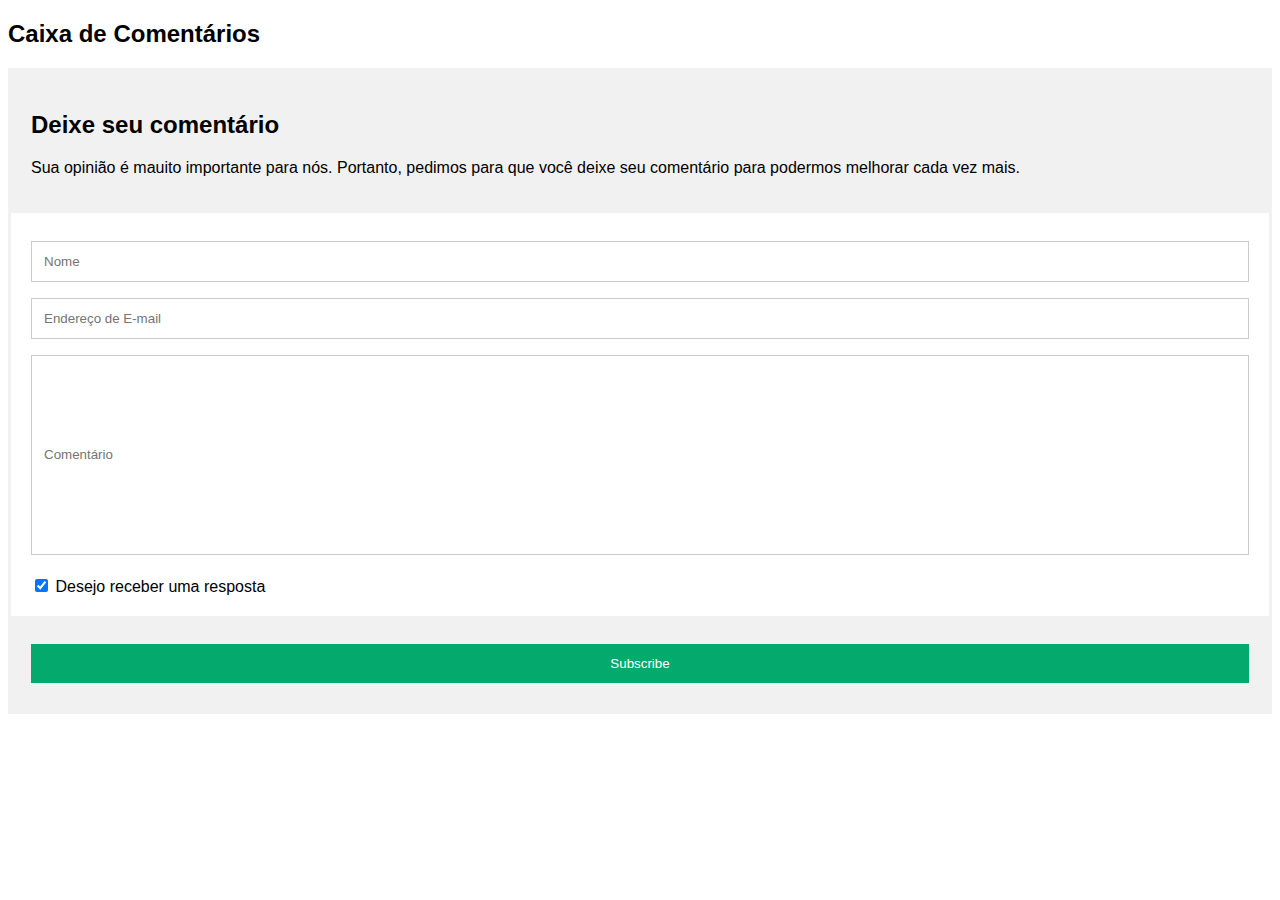
<file: Codigo/Comentarios_Rf09/comentarios.html>
<!DOCTYPE html>
<html>
<style>
body {font-family: Arial, Helvetica, sans-serif;}

form {
  border: 3px solid #f1f1f1;
  font-family: Arial;
}

.container {
  padding: 20px;
  background-color: #f1f1f1;
}

input[type=text], input[type=submit] {
  width: 100%;
  padding: 12px;
  margin: 8px 0;
  display: inline-block;
  border: 1px solid #ccc;
  box-sizing: border-box;
}
input[type=text2] {
  width: 100%;
  height: 200px;
  padding: 12px;
  margin: 8px 0;
  display: inline-block;
  border: 1px solid #ccc;
  box-sizing: border-box;
}

input[type=checkbox] {
  margin-top: 16px;
}

input[type=submit] {
  background-color: #04AA6D;
  color: white;
  border: none;
}

input[type=submit]:hover {
  opacity: 0.8;
}
</style>
<body>

<h2>Caixa de Comentários</h2>

<form action="#">
  <div class="container">
    <h2>Deixe seu comentário</h2>
    <p>Sua opinião é mauito importante para nós. Portanto, pedimos para que você deixe seu comentário para podermos melhorar cada vez mais.</p>
  </div>

  <div class="container" style="background-color:white">
    <input type="text" placeholder="Nome" name="name" required>
    <input type="text" placeholder="Endereço de E-mail" name="mail">
    <input type="text2" placeholder="Comentário" name="comment" required>
    <label>
      <input type="checkbox" checked="checked" name="subscribe"> Desejo receber uma resposta
    </label>
  </div>

  <div class="container">
    <input type="submit" value="Subscribe">
  </div>
</form>

</body>
</html>
</file>
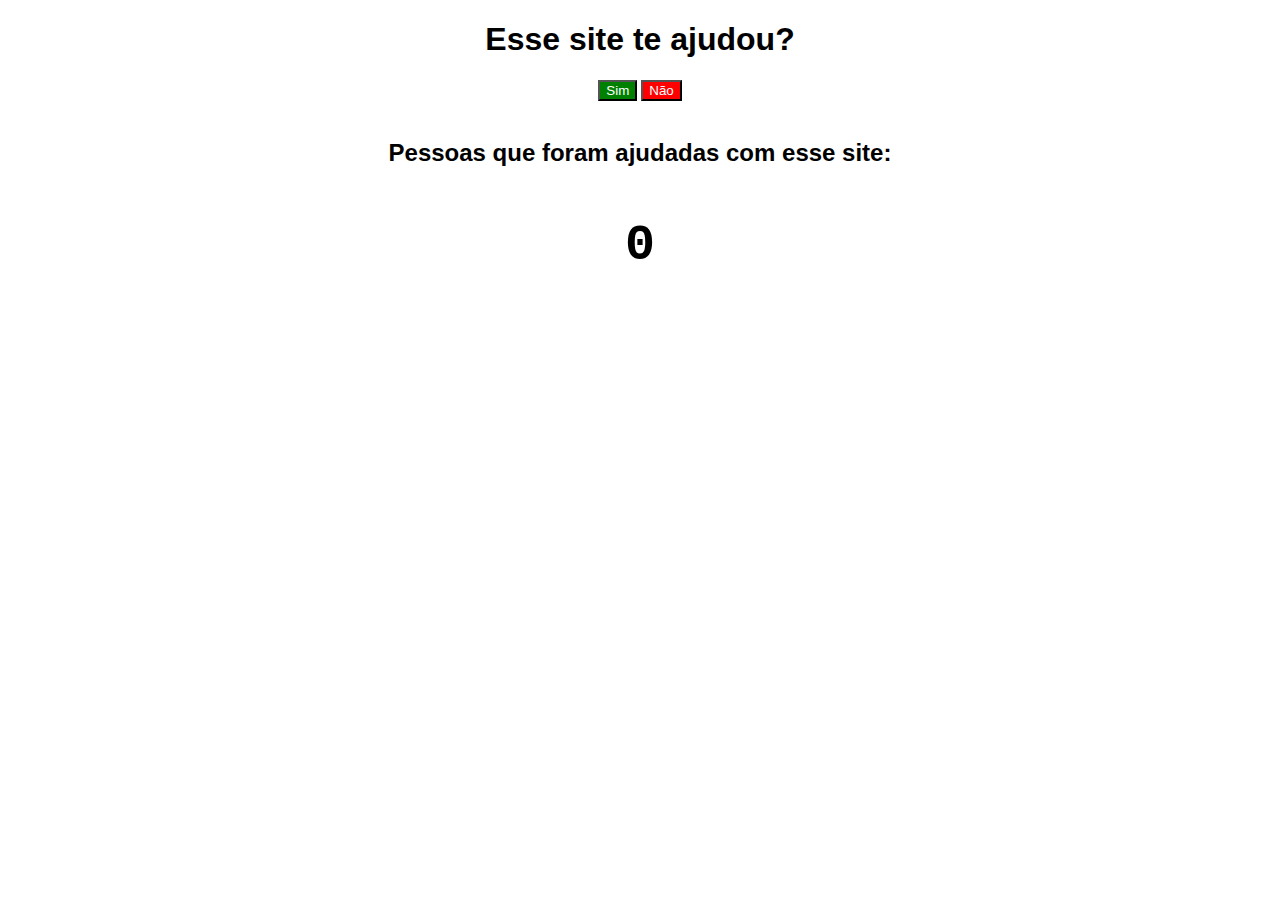
<file: Codigo/ContadorAvaliacoes(RF10e11)/contador.html>
<!DOCTYPE html>
<html lang="pt-br">

<head>
    <meta charset="utf-8">
    <meta name="viewport" content="width=device-width, initial-scale=1.0">
    <link rel="stylesheet" href="contador.css">

    <title>Contador</title>

</head>

<body>
    <div align=center>
        <h1>Esse site te ajudou?</h1>
        <button onclick="salvaAvaliacao()" id="btnSim">Sim</button>
        <button id="btnNao">Não</button>
    

        <br><br>
        
        <h2>Pessoas que foram ajudadas com esse site: </h2>
        <div id="tela">  
            <div id="zero">0</div>     
        </div>
        
    

    </div>


    <script src="script_contador.js"></script>
</body>

</html>
</file>
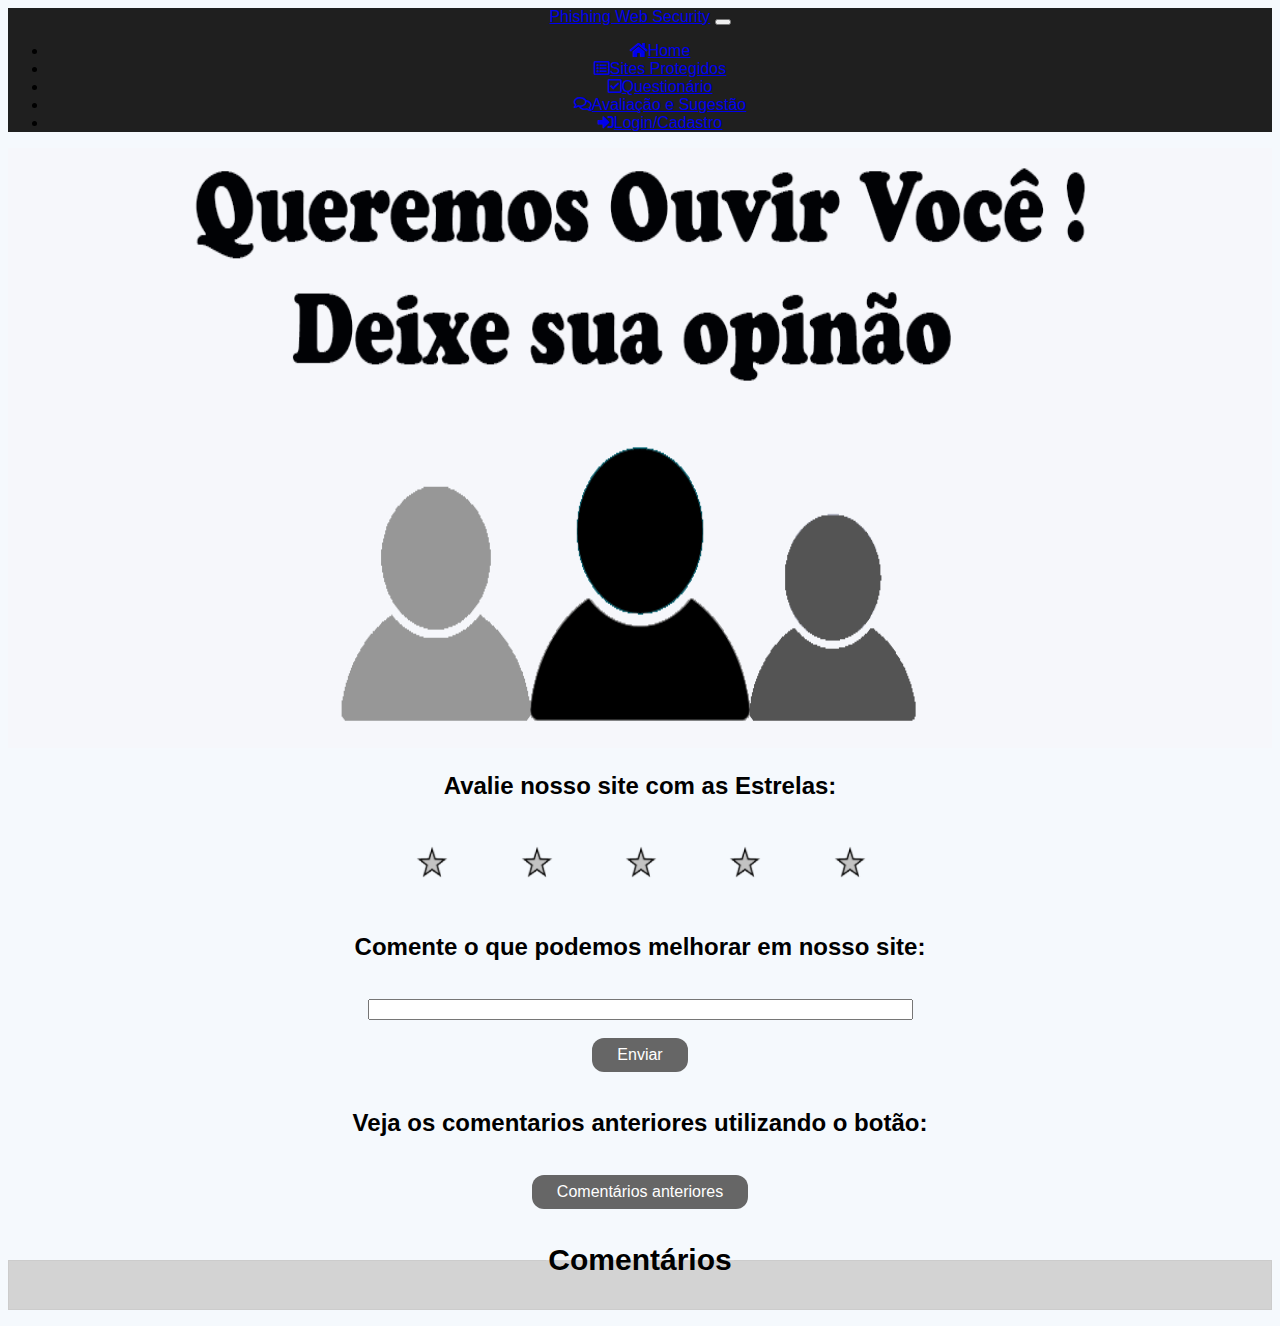
<file: Codigo/Espacoavaliacoes_rf04/index_avaliacao.html>
<!DOCTYPE html>
<html lang="pt-br">

<head>
    <meta charset="utf-8">
    <meta name="viewport" content="width=device-width, initial-scale=1.0">
    <link rel="stylesheet" href="avaliacao.css">
    <link href="https://cdn.jsdelivr.net/npm/bootstrap@5.0.0-beta3/dist/css/bootstrap.min.css" rel="stylesheet" integrity="sha384-eOJMYsd53ii+scO/bJGFsiCZc+5NDVN2yr8+0RDqr0Ql0h+rP48ckxlpbzKgwra6" crossorigin="anonymous">
    <link rel="stylesheet" href="https://use.fontawesome.com/releases/v5.0.8/css/all.css">
    <link href="https://maxcdn.bootstrapcdn.com/font-awesome/4.7.0/css/font-awesome.min.css" rel="stylesheet"
        integrity="sha384-wvfXpqpZZVQGK6TAh5PVlGOfQNHSoD2xbE+QkPxCAFlNEevoEH3Sl0sibVcOQVnN" crossorigin="anonymous">

    <title>Avalie</title>

</head>
<header>

    <nav class="navbar navbar-expand-md navbar-dark bg-dark">
        <div class="container">
            <a class="navbar-brand" href="../index.html">Phishing Web Security</a>
            <button class="navbar-toggler" type="button" data-toggle="collapse" data-target="#navbarsExampleDefault"
                aria-controls="navbarsExampleDefault" aria-expanded="false" aria-label="Toggle navigation">
                <span class="navbar-toggler-icon"></span>
            </button>
    
            <div class="collapse navbar-collapse justify-content-end" id="navbarsExampleDefault">
                <ul class="navbar-nav m-auto">
                    <li class="nav-item m-auto">
                        <a class="nav-link" href="../index.html"><i class="fas fa-home"></i>Home</a>
                    </li>
                    <!-- <li class="nav-item">
                        <a class="nav-link" href="index.html">Sobre</a>
                    </li>-->
                    <li class="nav-item">
                        <a class="nav-link" href="../sites_seguros.html"><i class="far fa-list-alt"></i>Sites
                            Protegidos</a>
                    </li>
                    <li class="nav-item">
                        <a class="nav-link" href="../survey.html" target="_blank"><i
                                class="far fa-check-square"></i>Questionário</a>
                    </li>
                    <li class="nav-item">
                        <a class="nav-link" href="../index_avaliacao.html"><i
                                class="far fa-comments"></i>Avaliação e Sugestão</a>
                    </li>
                    <li class="nav-item">
                        <a class="nav-link" href="../index-login.html"><i
                                class="fas fa-sign-in-alt"></i>Login/Cadastro</a>
                    </li>
                </ul>
            </div>

</header>


<body>    
    
    <img src="../imagens/Fundoavalie.png" alt="placeholder" width="100%" height="600">
    <h2>Avalie nosso site com as Estrelas:</h2>
    <a href="javascript:void(0)" onclick="Avaliar(1)">
        <img src="../imagens/starOFF.png"  width="100px" id="s1"></a>

    <a href="javascript:void(0)" onclick="Avaliar(2)">
        <img src="../imagens/starOFF.png" width="100px"id="s2"></a>

    <a href="javascript:void(0)" onclick="Avaliar(3)">
        <img src="../imagens/starOFF.png" width="100px" id="s3"></a>

    <a href="javascript:void(0)" onclick="Avaliar(4)">
        <img src="../imagens/starOFF.png" width="100px" id="s4"></a>

    <a href="javascript:void(0)" onclick="Avaliar(5)">
        <img src="../imagens/starOFF.png" width="100px" id="s5"></a>

    
    
    
    <h2>Comente o que podemos melhorar em nosso site:</h2>
    <br>
    <div id="formContatos">
        <input type="text" size="65px" id="campoNome"><br>
        <br>
        <button id="btnIncluirContato">Enviar</button>
    </div>
    <br>
    <h2>Veja os comentarios anteriores utilizando o botão:</h2>
    <br><button id="btnCarregaDados">Comentários anteriores</button>
    
    <form>
        <br>
        <fieldset>
            <legend>Comentários</legend>
            <div id="tela"></div>
        </fieldset>
    </form>


    

    <script src="script_avaliacoes.js"></script>
    <script src="https://cdn.jsdelivr.net/npm/bootstrap@5.0.0-beta3/dist/js/bootstrap.bundle.min.js" integrity="sha384-JEW9xMcG8R+pH31jmWH6WWP0WintQrMb4s7ZOdauHnUtxwoG2vI5DkLtS3qm9Ekf" crossorigin="anonymous"></script>
</body>

</html>
</file>
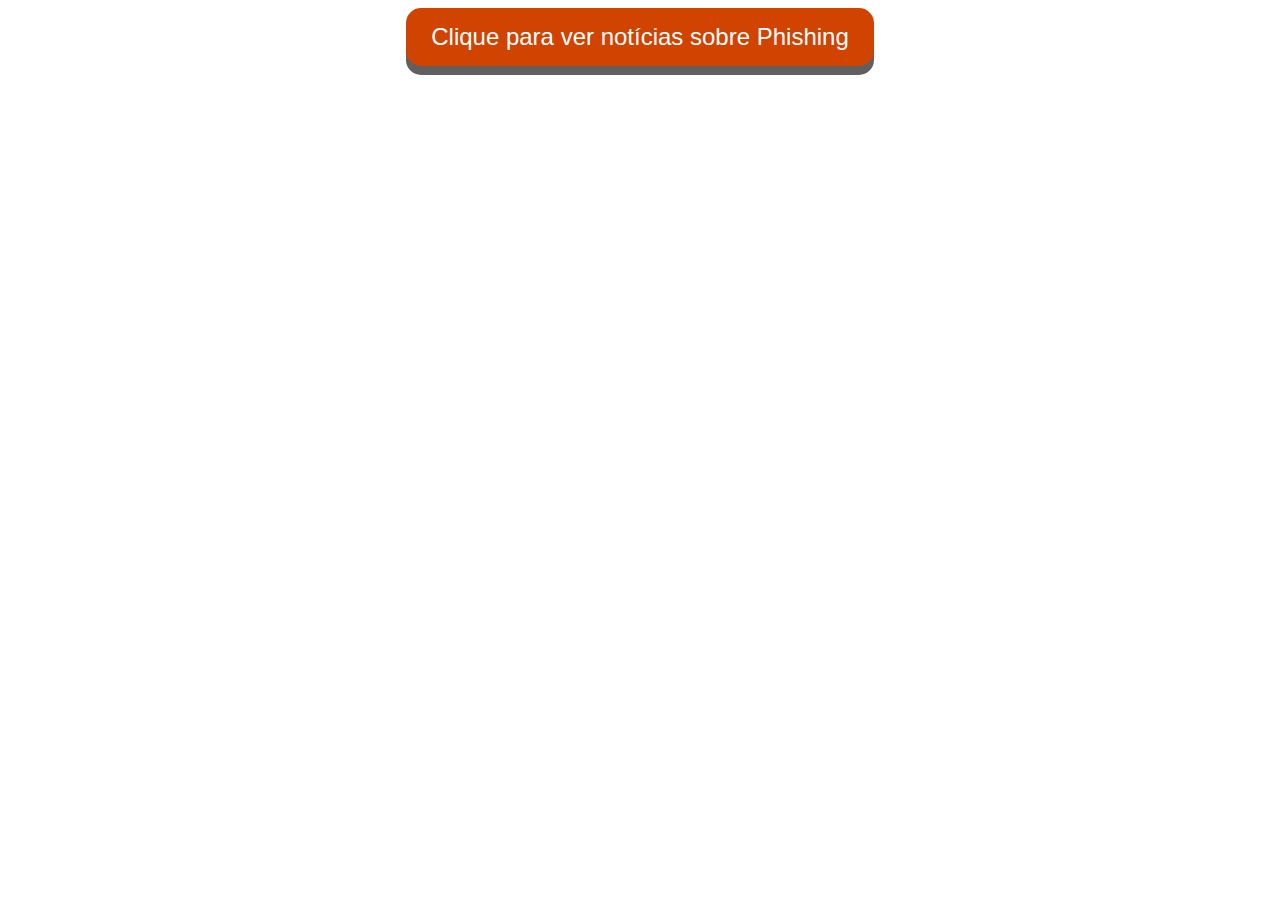
<file: Codigo/Google_News/Botao_Noticia.html>
<!DOCTYPE html>
<html lang="en">
<head>
    <meta charset="UTF-8">
    <meta http-equiv="X-UA-Compatible" content="IE=edge">
    <meta name="viewport" content="width=device-width, initial-scale=1.0">
    <title>Document</title>
    <link rel="stylesheet" href="Styles_Noticia.css">
</head>
<body>
    

    
    <input type="hidden" id="txtPesquisa">
    <button class="button_search" id="btnPesquisa">Clique para ver notícias sobre Phishing</button>
    <br><br>
    
    


    <div id="tela">
        <div class="box-noticia">

        </div>
        <script src="Noticia_Api.js"></script>
</body>
</html>
</file>
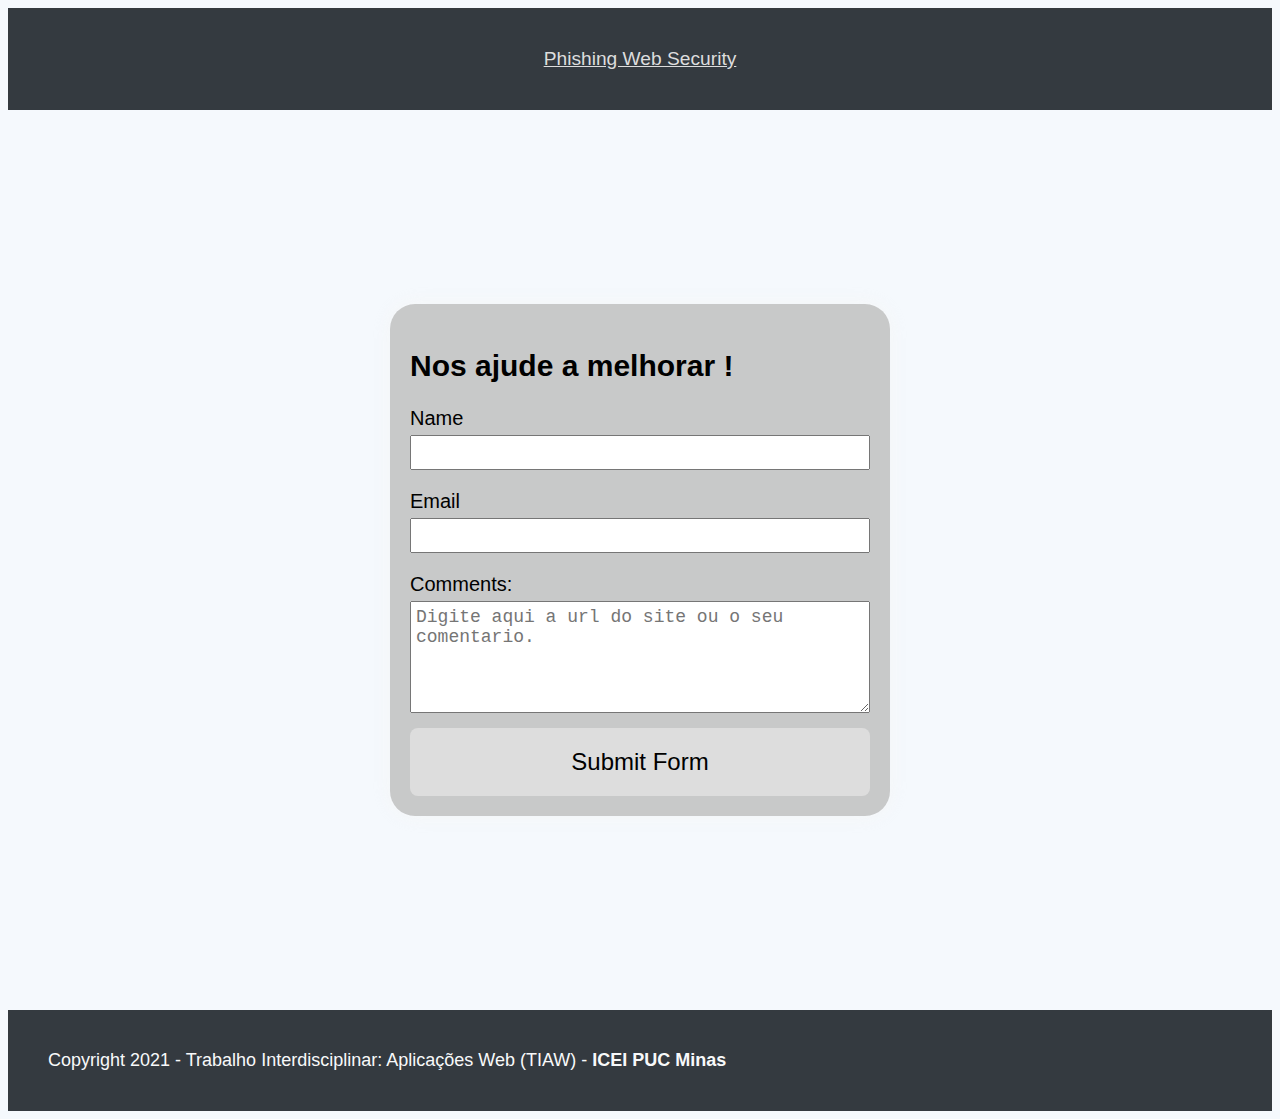
<file: Codigo/Sugestão de Site Seguros (RF14)/mail.html>
<!DOCTYPE html>
<html lang="en">

<head>
    <meta charset="UTF-8">
    <meta http-equiv="X-UA-Compatible" content="IE=edge">
    <meta name="viewport" content="width=device-width, initial-scale=1.0">
    <link rel="stylesheet" href="mail.css" />
    <title>Contato</title>
</head>

<body>
    <nav class="navbar navbar-expand-md navbar-dark bg-dark">
        <div class="container">
            <a class="navbar-brand" href="../index.html">Phishing Web Security</a>
        </div>
    </nav>
    <!--Mailto Form-->
    <div>
    </div>
    <section>
        <div class="mailDiv">
            <form class="form" action="https://formsubmit.co/992502c3d903c4fb08fcd6d891d185c0" method="POST">
                <div class="form-group">
                    <h2>Nos ajude a melhorar !</h2>
                </div>
                <div class="form-group">
                    <label for="name">Name</label>
                    <input type="text" id="name" name="name" required>
                </div>
                <div class="form-group">
                    <label for="email">Email</label>
                    <input type="email" id="email" name="email" required>
                </div>
                <div class="form-group">
                    <label for="comments">Comments:</label><br>
                    <textarea type="text" id="comments" placeholder="Digite aqui a url do site ou o seu comentario."
                        name="message" rows="5" required></textarea>
                </div>
                    <button type="submit">Submit Form</button>
            </form>
        </div>
    </section>

    <!-- Rodapé -->
    <footer class="text-light">
        <div class="row">
            <div class="col-lg-1">
                <div class="direitosautorais">
                    Copyright 2021 - Trabalho Interdisciplinar: Aplicações Web (TIAW) - <b>ICEI PUC Minas</b>
                </div>
            </div>
        </div>
    </footer>
    <script src="https://cdn.jsdelivr.net/npm/bootstrap@5.0.0-beta3/dist/js/bootstrap.bundle.min.js"
        integrity="sha384-JEW9xMcG8R+pH31jmWH6WWP0WintQrMb4s7ZOdauHnUtxwoG2vI5DkLtS3qm9Ekf" crossorigin="anonymous">
    </script>
</body>

</html>
</file>
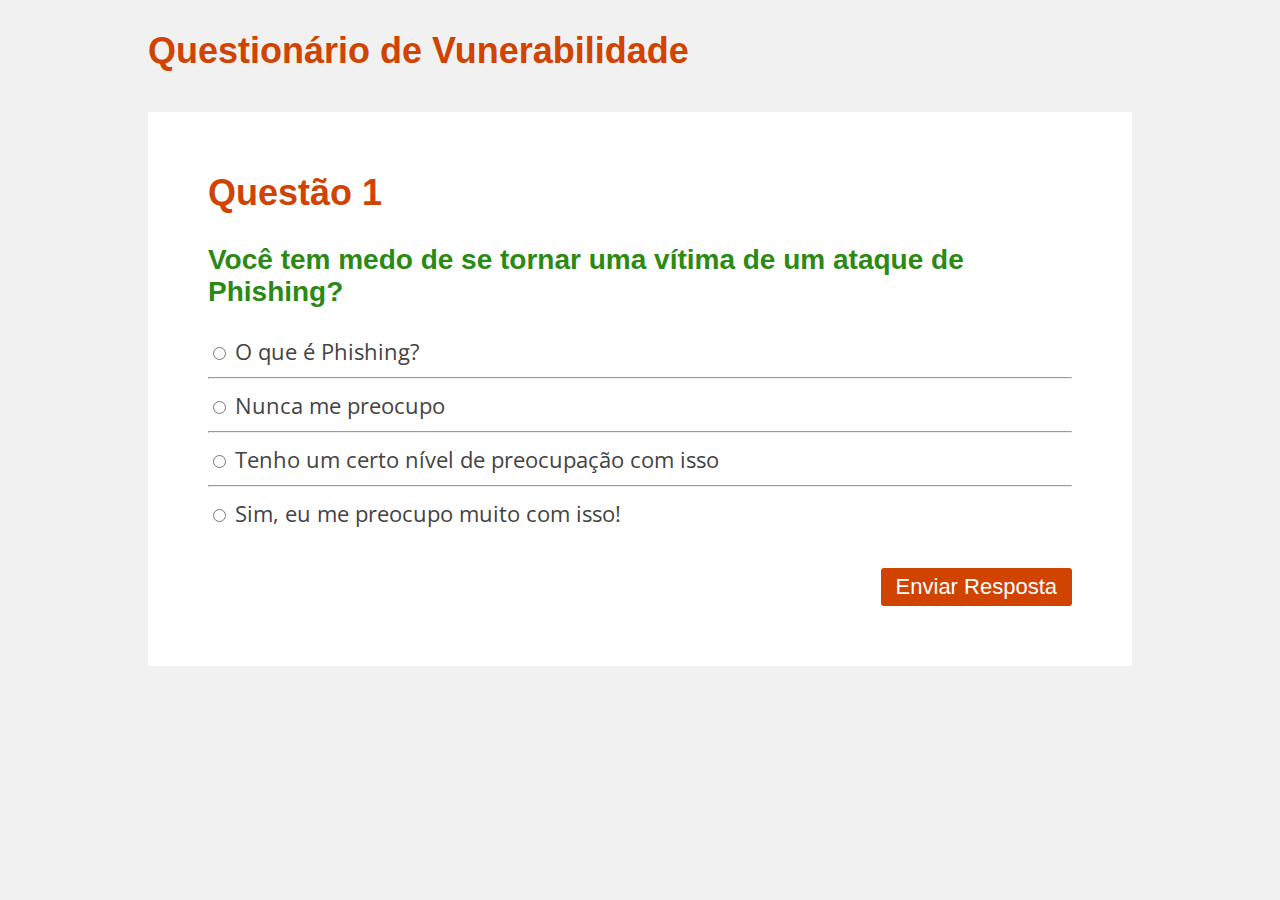
<file: Codigo/Questionário de Vulnerabilidade (RF-03)/HTML/survey.html>
<html lang="en">
<head>
  <meta charset="utf-8">

  <title>Questionário de Vunerabilidade</title>
  <meta name="description" content="Survey">
  <meta name="author" content="Caio Eduardo">

  <link rel="stylesheet" href="../CSS/style_survey.css">
</head>

<body>

  <div class="container">	
    <div class="row">
  	  <div class="two-thirds column">
        <div class="title">
          <h2>Questionário de Vunerabilidade</h2>
        </div>

        <div id="progress_bar"></div>
  	  	<form class="questions_box">

  	  		<div id="question-1">
  	  		  <h2>Questão 1</h2>
  	  			<h3>Você tem medo de se tornar uma vítima de um ataque de Phishing?</h3>
  	  			<input id="question-1-answer-a" type="radio" name="favelang" value=1> O que é Phishing?<br>
            <hr>
  				  <input id="question-1-answer-b" type="radio" name="favelang" value=2> Nunca me preocupo<br>
            <hr>
            <input id="question-1-answer-c" type="radio" name="favelang" value=3> Tenho um certo nível de preocupação com isso<br>
            <hr>
  				  <input id="question-1-answer-d" type="radio" name="favelang" value=4> Sim, eu me preocupo muito com isso!<br><br>
  				  <div id="submit1" class="button">Enviar Resposta</div>
            <div class="clearfix"></div>
  			  </div>

  			  <div id="question-2">
  				  <h2>Questão 2</h2>
  				  <h3>Você utiliza a mesma senha para tudo?</h3>
  	  		  <input id="question-2-answer-a" type="radio" name="favelang" value="1"> Sim!<br>
            <hr>
  				  <input id="question-2-answer-b" type="radio" name="favelang" value="2"> Só para as senhas de cartão de crédito<br>
            <hr>
            <input id="question-2-answer-c" type="radio" name="favelang" value="3"> Não, uso também algumas variações da minha principal senha<br> 
            <hr>
  				  <input id="question-2-answer-d" type="radio" name="favelang" value="4"> Não, todas são completamente diferentes!<br><br>
  				  <div id="submit2" class="button">Enviar Resposta</div>
            <div class="clearfix"></div>
  			  </div>
  			
  			  <div id="question-3">	
  				  <h2>Questão 3</h2>
  				  <h3>Você confia em um e-mail da sua empresa ou banco que solicite uma senha sua?</h3>
  	  		  <input id="question-3-answer-a" type="radio" name="favelang" value="1"> Sim, afinal, o remetente é a empresa que eu trabalho ou o meu banco!<br>
            <hr>
  				  <input id="question-3-answer-b" type="radio" name="favelang" value="2"> Se parece oficial, sim<br>
            <hr>
            <input id="question-3-answer-c" type="radio" name="favelang" value="3"> Dependendo do que outras pessoas que também receberam o e-mail disserem, sim<br>
            <hr>
  				  <input id="question-3-answer-d" type="radio" name="favelang" value="4"> De jeito nenhum, essas empresas nunca pediriam por esse tipo informação!<br><br>
  				  <div id="submit3" class="button">Enviar Resposta</div>
            <div class="clearfix"></div>
  			  </div>

          <div id="question-4">
            <h2>Questão 4</h2>
            <h3>Você costuma usar cartão de crédito virtual em compras online?</h3>
            <input id="question-4-answer-a" type="radio" name="favelang" value="1"> Não<br>
            <hr>
            <input id="question-4-answer-b" type="radio" name="favelang" value="2"> Raramente uso<br> 
            <hr>
            <input id="question-4-answer-c" type="radio" name="favelang" value="3"> Uso, mas não é o meu meio de pagamento preferencial<br> 
            <hr>
            <input id="question-4-answer-d" type="radio" name="favelang" value="4"> Sim, usualmente<br><br>
            <div id="submit4" class="button">Enviar Resposta</div>
            <div class="clearfix"></div>
          </div>

          <div id="question-5">
            <h2>Questão 5</h2>
            <h3>Você utiliza algum serviço de antivírus?</h3>
            <input id="question-5-answer-a" type="radio" name="favelang" value="1"> Não, nem mesmo um gratuito<br>
            <hr>
            <input id="question-5-answer-b" type="radio" name="favelang" value="2"> Sim, utilizo a versões não pagas<br>
            <hr>
            <input id="question-5-answer-c" type="radio" name="favelang" value="3"> Sim, renovo anualmente a licensa de meu antivírus<br>
            <hr>
            <input id="question-5-answer-d" type="radio" name="favelang" value="4"> Tenho antivírus em todos os meus dispositivos, inclusive celular!<br><br>
            <div id="submit5" class="button">Enviar Resposta</div>
            <div class="clearfix"></div>
          </div>

          <div id="question-6"> 
            <h2>Obrigado por responder este questionário!</h2>
            <h3>Sua pontuação é: </h3>
            <h1 id=printtotalscore></h1>
            <p id=printscoreinfo></p><br>

            <h3>O que é Phishing?</h3>
              <spam>
                Phishing é uma técnica de engenharia social usada para enganar usuários e obter informações 
                confidenciais como nome de usuário, senha e detalhes do cartão de crédito. <br><br>  
                Fonte: <a href="https://pt.wikipedia.org/wiki/Phishing" target="_blank">https://pt.wikipedia.org/wiki/Phishing</a>    
              </spam>

            <br><br><br>  

            <h3>Você sabia?</h3>
              <spam> 
                No Brasil, foram registradas mais de 8,4 bilhões de tentativas de ataques cibernéticos durante 2020, 
                segundo a pesquisa Panorama de Ameaças Cibernéticas no Brasil, desenvolvida pelo FortiGuard Labs, 
                laboratório de investigação e inteligência de ameaças da Fortinet.
              </spam>

            <br><br><br>  

            <h3>Por isso, é importante manter-se sempre protegido!</h3>
              <spam>
                &bull; Use antivírus, mesmo que grátis, em todos os seus dispositivos, e tenha sempre certeza de que ele está atualizado 
                       para a versão mais recente <br> <hr>
                &bull; Jamais confie em e-mails que solicitem a sua senha, pois nenhuma empresa ou serviço faz isso <br> <hr>
                &bull; Tenha sempre preferência por pagamento através de serviços como o Paypal em compras online, pois
                       você terá uma proteção a mais se houver uma empresa intermediando e, consequentemente, tomando 
                       conta do processo de pagamento para você <br> <hr>
                &bull; Considere usar variações da sua senha principal para que caso ela seja vazada, outras contas
                       não fiquem comprometidas também logo de cara <br> <hr>
                &bull; Escaneie sempre pendrives e arquivos baixados, com o seu antivírus, antes de sequer pensar em acessá-los <br> <hr>
                &bull; E-mails na caixa de spam tem grandes chances de serem golpes se oferecem algo que parece bom demais.
                       Nunca confie neles! O Gmail já os identifica e move, automaticamente, para lá por um motivo! <br>      
              </spam>
          </div>

  	  	</form>

  	  </div>
  	</div>
  </div>

  <script src="../JavaScript/script_survey.js"></script>

</body>
</html>
</file>
<file: Codigo/ContadorAvaliacoes(RF10e11)/contador.css>
#btnSim{
    background-color: green;
    color: white;
}

#btnNao{
    background-color: red;
    color: white;
}


#tela{
    font-family:'Courier New', Courier, monospace;
    font-size: 50px;
    font-weight: bold;
}
#zero{
    padding-top: 30px;
}

h1{
    font-family: 'Open Sans', sans-serif;
}
h2{
    font-family: 'Open Sans', sans-serif;
}
</file>
<file: Codigo/Espacoavaliacoes_rf04/avaliacao.css>
body {
    font-family: "Trebuchet MS", Helvetica, sans-serif;

}


fieldset {
    margin: 1em 0;
    padding: 1em;
    border: 1px solid #ccc;
    background: lightgray;
}

label{
    display: block;
    cursor: pointer;
}

legend{
    font-weight: bold;
}

textarea {
    width: 20em;
    height: 10em;
}

body {
    text-align: center;
    /*background: url(/imagens/fundo2.jpg) no-repeat center center fixed;*/
    background-size: cover;
    background-color: #f5f9fdfd;
    
    
}

h1{
    font-style: italic;
    background-color: rgb(31, 31, 31);
    color: white;
    block-size: 40px;
}

header{
    background-color: rgb(31, 31, 31);
}

#btnIncluirContato{
    background-color: #666; 
    border: none;
    color: white;
    padding: 8px 25px;
    text-align: center;
    text-decoration: none;
    display: inline-block;
    font-size: 16px;
    border-radius: 12px;
    
}

#btnIncluirContato:hover{
    background-color: rgb(160, 160, 160); 
    
}

#btnCarregaDados{
     background-color: #666; 
    border: none;
    color: white;
    padding: 8px 25px;
    text-align: center;
    text-decoration: none;
    display: inline-block;
    font-size: 16px;
    border-radius: 12px;
    

}

#btnCarregaDados:hover{
    background-color: rgb(160, 160, 160); 
}

legend{
    font-size: 30px;
}

/*h1 {
    background-color: lightgray;
}*/
</file>
<file: Codigo/Google_News/Styles_Noticia.css>
body {
    font-family: Arial, Helvetica, sans-serif;
}

.box-noticia {
    margin: 10px 0px;
    overflow: auto;
    color: dimgray;
    clear: both;
}

.box-noticia img {
    float: left;
    margin-right: 10px;
    width: 180px;
}

.box-noticia .titulo {
    font-weight: 700;
}

.box-noticia .creditos {
    color: #2b8a13
}

.button_search {
    justify-content: center;
    margin: auto;

  display: flex;
  padding: 15px 25px;
  font-size: 24px;
  cursor: pointer;
  text-align: center;
  text-decoration: none;
  outline: none;
  color: #fff;
  background-color: #d04301;
  border: none;
  border-radius: 15px;
  box-shadow: 0 9px rgb(97, 96, 96);
}

.button_search:hover {background-color: #d04301}

.button_search:active {
  background-color: #d04301;
  box-shadow: 0 5px #666;
  transform: translateY(4px);
}
</file>
<file: Codigo/Sugestão de Site Seguros (RF14)/mail.css>
.navbar {
    justify-content: center;
    background: #343a40;
}

.navbar-brand {
    font-size: larger;
    padding: 0px;
    margin: 0px;
    color: #ddd;
    text-align: center;
}

/*Rodape*/
.direitosautorais {
    text-align: left;
    color: #f8f9fa;
    font-size: large;
    padding: 0px;
}

.logobottom {
    text-align: end;
}

footer {
    background: #343a40;
    padding: 40px;
}

footer a {
    color: #f8f9fa !important;
}

/*Pagina*/
body {
    font-family: sans-serif;
    background-color: #f5f9fdfd;
}

p,
a {
    color: #ddd;
    font-size: large;
}

* {
    box-sizing: border-box;
}

h1 {
    color: #eee;
    margin-bottom: 30px;
}

.container {
    padding: 40px;
    margin: 0 auto;
    max-width: 1000px;
    text-align: center;
}

/*Form*/

section{
    height: 100vh;
    width: 100%;
    display: flex;
    align-items: center;
    justify-content: center;
    flex-direction: column;
}

.mailDiv {
    box-sizing: border-box;
    width: 90%;
    max-width: 500px;
    margin: 30px auto;
    padding: 20px;
    box-shadow: 0px 0px 20px rgba(245, 245, 245, 0.746);
    background-color: rgba(196, 196, 196, 0.911);
    border-radius: 25px;
}

.form-group{
    width: 100%;
    margin-top: 20px;
    font-size: 20px;
}

.form-group input,
.form-group textarea{
    width:100%;
    padding: 5px;
    font-size: 18px;
    margin-top: 5px;
}

textarea{
    resize: vertical;
}

button[type="submit"]{
    width: 100%;
    border: none;
    outline:none;
    padding: 20px;
    font-size: 24px;
    border-radius: 8px;
    color: rgb(0, 0, 0)/*rgb(27,166,247)*/;
    background-color: #ddd;
    text-align: center;
    cursor: pointer;
    margin-top: 10px;
    transition: .3s ease background-color;
}

button[type="submit"]:hover{
    background-color: aliceblue;
}
</file>
<file: Codigo/Questionário de Vulnerabilidade (RF-03)/CSS/style_survey.css>
@import 'https://fonts.googleapis.com/css?family=Montserrat|Open+Sans';

/* Título da Enquete */
.title {
  padding-top: 30px;
}

/* Formatação do Quadro da Enquete */
.container {
  position: relative;
  width: 100%;

  max-width: 1024px;
  margin: 0 auto;
  padding: 0 20px;
  box-sizing: border-box; 
}
.column {
  margin-bottom: 1.5rem;
  width: 100%;
  float: left;
  box-sizing: border-box; 
}

@media (min-width: 1700px) {
  .container {
    width: 90%;
    padding: 0; }
  .column {
    margin-left: 4%; }
  .column:first-child {
    margin-left: 0; }

  .full-width.column              { width: 100%; margin-left: 0; }  

  .one-half.column                { width: 48%; }

  .one-third.column               { width: 30.6666666667%; }
  .two-thirds.column              { width: 65.3333333333%; }

  .one-quarter.column             { width: 22%; }
  .two-quarter.column             { width: 48%; }
  .three-quarter.column           { width: 74%; }

  .one-half.column                { width: 48%; }
}

.container:after,
.row:after,
.clearfix {
  content: "";
  display: table;
  clear: both; }

/* Seleção de tipo de Fonte e Tamanho do texto das Perguntas */
body {
  font-family: 'Open Sans', sans-serif;
  font-size: 22px;
  color: #444444;
  background-color: #f1f1f1;
  margin: 0;
}

/* Seleção de tipo de Fonte e Tamanho do texto dos Subtítulos */
h1, h2, h3, h4 {
  font-family: 'Barclaycard Co Lt', sans-serif;
  color: #d04301;
  margin-top: 0;
}

h1 {
  font-size: 54px;
}

h2 {
  font-size: 36px;
}

h3 {
  color: #2b8a13;
  font-size: 28px;
}


.center {
  text-align: center;
}

/* Cor de fundo e Formatação do Texto do Quadro de Questões */
.questions_box {
  background-color: #ffffff;
  padding: 60px;
  text-align: left;
  max-width: 960px;
}

/* Botão de Enviar Resposta */
.button {
  font-family: 'Barclaycard Co Lt',Tahoma,sans-serif;
  margin: 10px 0 0 0;
  float: right;
  cursor: pointer;

  font-size: 1em;
  border: none;
  padding: 10px 15px;
  line-height: 18px;
  -moz-border-radius: 3px;
  -webkit-border-radius: 3px;
  -o-border-radius: 3px;
  border-radius: 3px;
  vertical-align: baseline;
  background: #d04301;
  color: white;
  text-decoration: none !important;
  display: inline-block;
  -webkit-font-smoothing: subpixel-antialiased;
  -webkit-transition: background-color 200ms ease-in-out;
  -moz-transition: background-color 200ms ease-in-out;
  -o-transition: background-color 200ms ease-in-out;
  transition: background-color 200ms ease-in-out;
}

.button:hover {
  background-color: #eb8612 !important;
  color: white;
}


/* Questões e Tela de Fim*/
#question-2, #question-3, #question-4, #question-5, #question-6{
  display: none;
}

/* Barra de Progresso */
#progress_bar {
  background-color: #d04301;
  width: 20%;
  height: 10px;
  transition: all 100ms ease-in-out;
}
</file>
